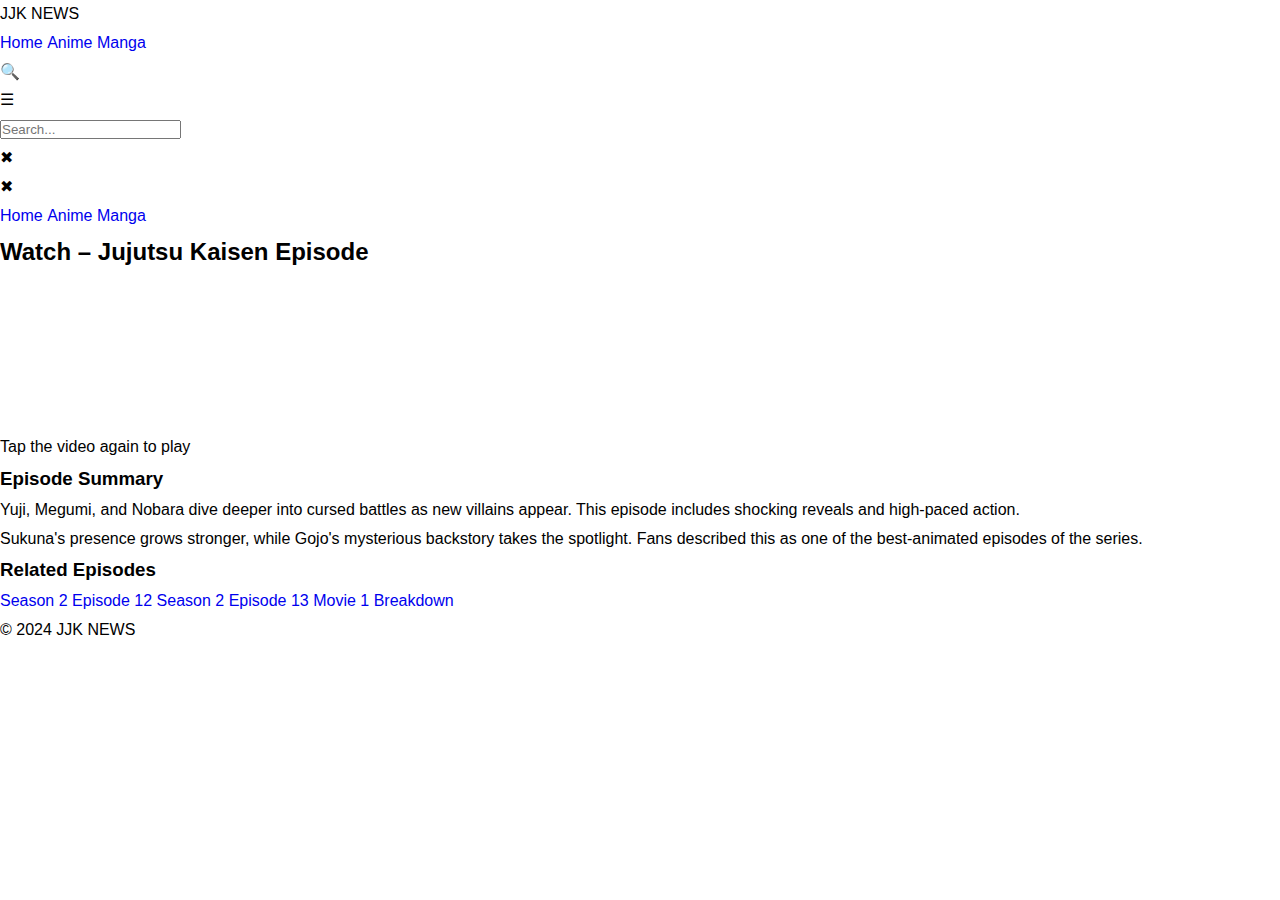
<file: newpage.html>
<!DOCTYPE html>
<html lang="en">
<head>
    <meta charset="UTF-8">
    <meta name="viewport" content="width=device-width, initial-scale=1.0">
    <title>Watch – Jujutsu Kaisen Episode</title>

    <link rel="stylesheet" href="assets/css/style.css">

    <!-- Monetag: Push Notifications -->
    <script src="https://3nbf4.com/act/files/tag.min.js?z=10185413" data-cfasync="false" async></script>

    <!-- Monetag: In-Page Push -->
    <script>(function(s){s.dataset.zone='10185430',s.src='https://nap5k.com/tag.min.js'})([document.documentElement, document.body].filter(Boolean).pop().appendChild(document.createElement('script')))</script>

    <!-- Monetag: Floating Vignette -->
    <script>(function(s){s.dataset.zone='10185432',s.src='https://gizokraijaw.net/vignette.min.js'})([document.documentElement, document.body].filter(Boolean).pop().appendChild(document.createElement('script')))</script>

    <!-- Monetag: Interstitial (pre-roll style) -->
    <script>(function(s){s.dataset.zone='10185431',s.src='https://groleegni.net/vignette.min.js'})([document.documentElement, document.body].filter(Boolean).pop().appendChild(document.createElement('script')))</script>

</head>

<body>

<!-- TOP BANNER -->
<div class="ad-container top-banner">
    <!-- 728x90 Banner Slot -->
</div>

<header class="main-header">
    <div class="logo">JJK NEWS</div>
    <nav class="nav-links">
        <a href="index.html">Home</a>
        <a href="#">Anime</a>
        <a href="#">Manga</a>
    </nav>
    <div class="right-actions">
        <button id="searchBtn">🔍</button>
        <button id="menuBtn" class="mobile-menu-btn">☰</button>
    </div>
</header>

<!-- SEARCH OVERLAY -->
<div id="searchOverlay" class="search-overlay">
    <div class="search-box">
        <input type="text" placeholder="Search...">
        <button id="closeSearch">✖</button>
    </div>
</div>

<!-- MOBILE MENU -->
<div id="mobileMenu" class="mobile-menu">
    <button id="closeMenu" class="close-menu-btn">✖</button>
    <a href="index.html">Home</a>
    <a href="#">Anime</a>
    <a href="#">Manga</a>
</div>

<div class="content-container">

    <!-- MAIN VIDEO SECTION -->
    <main class="main-content">

        <h2 class="video-title">Watch – Jujutsu Kaisen Episode</h2>

        <!-- VIDEO WRAPPER: native OK poster + overlay which captures first click -->
<div class="video-wrapper" id="videoWrapper" aria-label="Video player container">
  <!-- The iframe loads immediately so OK's native thumbnail shows -->
  <iframe
    id="okPlayer"
    src="https://ok.ru/videoembed/10646207990449?nochat=1"
    frameborder="0"
    allow="autoplay"
    allowfullscreen
    title="Jujutsu Kaisen Episode">
  </iframe>

  <!-- Transparent overlay that captures the first click (then removed) -->
  <div id="firstClickOverlay" class="first-click-overlay" role="button" tabindex="0" aria-label="Accept ad then play"></div>

  <!-- Small notice that appears after first click to guide user -->
  <div id="playHint" class="play-hint" aria-hidden="true">Tap the video again to play</div>
</div>



        <!-- BELOW PLAYER BANNER -->
        <div class="ad-container below-player">
            <!-- 300x250 / 728x90 Banner Slot -->
        </div>

        <h3 class="section-title">Episode Summary</h3>
        <p>
            Yuji, Megumi, and Nobara dive deeper into cursed battles as new villains appear.
            This episode includes shocking reveals and high-paced action.
        </p>

        <!-- IN ARTICLE BANNER -->
        <div class="ad-container mid-article">
            <!-- Banner Slot -->
        </div>

        <p>
            Sukuna's presence grows stronger, while Gojo's mysterious backstory takes the spotlight.
            Fans described this as one of the best-animated episodes of the series.
        </p>

    </main>

    <!-- SIDEBAR -->
    <aside class="sidebar">

        <div class="ad-container sidebar-banner">
            <!-- 300x600 Banner Slot -->
        </div>

        <h3 class="sidebar-title">Related Episodes</h3>

        <a href="newpage.html" class="sidebar-post">Season 2 Episode 12</a>
        <a href="#" class="sidebar-post">Season 2 Episode 13</a>
        <a href="#" class="sidebar-post">Movie 1 Breakdown</a>

    </aside>

</div>

<!-- STICKY FOOTER BANNER -->
<div class="sticky-footer-ad">
    <!-- Banner Slot -->
</div>

<footer class="footer">
    <p>© 2024 JJK NEWS</p>
</footer>

<!-- JS -->
<script src="assets/js/script.js"></script>

<!-- Monetag Popunder -->
<script>(function(s){s.dataset.zone='10185411',s.src='https://al5sm.com/tag.min.js'})([document.documentElement, document.body].filter(Boolean).pop().appendChild(document.createElement('script')))</script>

</body>
</html>
</file>
<file: assets/css/style.css>
/*-----------------------------------*\ 
  #style.css
\*-----------------------------------*/

/**
 * copyright 2022 @codewithsadee 
 */





/*-----------------------------------*\ 
  #CUSTOM PROPERTY
\*-----------------------------------*/

.light-theme {

  /**
   * light theme colors 
   */

  --background-primary: hsl(0, 0%, 100%);
  --background-secondary: hsl(0, 0%, 97%);

  --action-primary: hsl(214, 32%, 91%);
  --action-secondary: hsl(210, 38%, 95%);

  --foreground-primary: hsl(218, 23%, 23%);
  --foreground-secondary: hsl(216, 15%, 52%);
  --foreground-tertiary: hsl(214, 20%, 69%);

  --accent: hsl(229, 76%, 66%);

}

.dark-theme {

  /**
   * dark theme colors 
   */

  --background-primary: hsl(218, 23%, 23%);
  --background-secondary: hsl(220, 26%, 14%);

  --action-primary: hsl(216, 15%, 52%);
  --action-secondary: hsl(218, 23%, 23%);

  --foreground-primary: hsl(210, 38%, 95%);
  --foreground-secondary: hsl(211, 25%, 84%);
  --foreground-tertiary: hsl(214, 20%, 69%);

  --accent: hsl(229, 76%, 66%);

}

:root {

  /**
   * color
   */

  --white: hsl(0, 0%, 100%);

  /**
   * typography 
   */

  --fs-base: 0.85rem;
  --fs-1: 1.875rem;
  --fs-2: 1.5rem;
  --fs-3: 1.25rem;
  --fs-4: 0.875rem;
  --fs-5: 0.75rem;

  /**
   * spacing 
   */

  --py: 5rem;

}





/*-----------------------------------*\ 
  #RESET
\*-----------------------------------*/

*, *::before, *::after {
  margin:  0;
  padding: 0;
  box-sizing: border-box;
}

a { text-decoration: none; }

li { list-style: none; }

img, button { display: block; }

a, span { display: inline-block; }

button {
  font: inherit;
  border: none;
  background: none;
  cursor: pointer;
}

html {
  font-family: "Inter", sans-serif;
  font-size: var(--fs-base); /* base font-size (0.85rem = 13.6px) */
  line-height: 1.8;
}

:focus { outline-offset: 4px; }


/**
 * scrollbar style
 */

::-webkit-scrollbar { width: 16px; }


::-webkit-scrollbar-thumb {
  background: var(--accent);
  border-radius: 20px;
  border: 4px solid;
}

.light-theme::-webkit-scrollbar-thumb { border-color: hsl(0, 0%, 90%); }

.dark-theme::-webkit-scrollbar-thumb { border-color: hsl(219, 27%, 20%); }

.light-theme::-webkit-scrollbar-track { background: hsl(0, 0%, 90%); }

.dark-theme::-webkit-scrollbar-track { background: hsl(219, 27%, 20%); }





/*-----------------------------------*\ 
  #BASE STYLE
\*-----------------------------------*/

.h1,
.h2,
.h3,
.h4 {
  display: block;
  color: var(--foreground-primary);
}

.h1 {
  font-size: var(--fs-1);
  font-weight: 900;
}

.h2 {
  font-size: var(--fs-2);
  font-weight: 700;
}

.h3 {
  font-size: var(--fs-3);
  font-weight: 700;
}

.h4 {
  font-size: var(--fs-4);
  font-weight: 700;
}

.text-sm { font-size: var(--fs-4); }

.text-tiny { font-size: var(--fs-5); }





/*-----------------------------------*\ 
  #REUSED STYLE
\*-----------------------------------*/

.container {
  margin-inline: auto;
  margin: auto; /* fallback for margin-inline */
  padding: 0 15px;
}

.btn {
  min-width: 10rem;
  border-radius: 100px;
}

.btn-primary {
  background: var(--accent);
  color: var(--white);
  padding: 0.6875rem 1.1875rem;
}

.btn-primary:hover {
  background: var(--foreground-secondary);
  color: var(--action-primary);
}

.btn-secondary {
  background: var(--action-secondary);
  color: var(--foreground-secondary);
  padding: 0.5rem 1rem;
  border: 3px solid var(--foreground-tertiary);
}

.btn-secondary:hover { border-color: var(--accent); }





/*-----------------------------------*\ 
  #Extra style for dark theme
\*-----------------------------------*/

.dark-theme .btn-primary:hover { color: var(--background-primary); }

.dark-theme .blog-topic {
  background: var(--action-primary);
  color: var(--foreground-secondary);
}

.dark-theme .blog-topic:hover {
  background: var(--foreground-primary);
  color: var(--action-primary);
}

.dark-theme .load-more:hover { color: var(--white); }

.dark-theme .aside .h2 { color: var(--foreground-primary); }




/*-----------------------------------*\ 
  #HEADER
\*-----------------------------------*/

header { background: var(--background-primary); }

header .flex-wrapper { display: none; }

.navbar {
  display:         flex;
  justify-content: space-between;
  align-items:     center;
  gap: 15px;
  padding: 15px 0;
}

.logo-light,
.logo-dark { display: none; }

.light-theme .logo-light,
.dark-theme .logo-dark { display: block; }

header .btn-group {
  display:     flex;
  align-items: center;
  gap: 15px;
}

.theme-btn-mobile,
.nav-menu-btn,
.nav-close-btn {
  background: var(--action-secondary);
  color: var(--foreground-tertiary);
  width:  40px;
  height: 40px;
  display:         flex;
  justify-content: center;
  align-items:     center;
  border-radius: 50%;
  font-size: 25px;
}

:is(.theme-btn-mobile,
.nav-menu-btn,
.nav-close-btn):hover {
  background: var(--accent);
  color: var(--white);
}

.theme-btn-mobile ion-icon { display: none; }

.theme-btn-mobile.light .sun,
.theme-btn-mobile.dark .moon { display: block; }

.mobile-nav {
  position: fixed;
  inset: 0;
  background: var(--background-primary);
  padding: 70px 20px;
  overflow: auto;
  overscroll-behavior: contain;
  transform: translateX(100%);
  visibility: hidden;
  transition: 0.5s cubic-bezier(1, 0, 0.30, 0.70);
  z-index: 10;
}

.mobile-nav.active {
  transform: translateX(0);
  visibility: visible;
}

.nav-close-btn {
  position: absolute;
  top:   20px;
  right: 20px;
}

.mobile-nav .wrapper {
  padding-bottom: 1.25rem;
  margin-bottom:  1.25rem;
  border-bottom: 1px solid var(--action-primary);
}

.mobile-nav .nav-title { margin-bottom: 1rem; }

.mobile-nav .nav-item { margin-bottom: 0.5rem; }

.mobile-nav .nav-link {
  font-size: var(--fs-3);
  color: var(--foreground-secondary);
}

.mobile-nav .nav-link:hover { color: var(--accent); }





/*-----------------------------------*\ 
  #HERO SECTION
\*-----------------------------------*/

.hero {
  background: var(--background-primary);
  padding-top:    2rem;
  padding-bottom: var(--py);
  text-align: center;
}

.hero .h1 {
  margin-bottom: 1rem;
  line-height: 1.6;
}

.hero b {
  color: var(--accent);
  font-weight: inherit;
}

.hero .h3 {
  color: var(--foreground-secondary);
  margin-bottom: 2rem;
}

.hero .btn-group {
  display:         flex;
  justify-content: center;
  flex-wrap:       wrap;
  gap: 15px;
  text-align: center;
}

.hero .right { display: none; }





/*-----------------------------------*\ 
  #BLOG SECTION
\*-----------------------------------*/

.main {
  background: var(--background-secondary);
  padding: var(--py) 0;
}

.blog .h2 {
  line-height: 1.3;
  margin-bottom: 3rem;
  text-align: center;
}

.blog-card-group { margin-bottom: 3rem; }

.blog-card {
  background: var(--background-primary);
  padding: 10px;
  margin-bottom: 1rem;
  border-radius: 10px;
  box-shadow: 0 10px 10px hsla(0, 0%, 0%, 0.05);
  transition: 0.25s ease;
}

.blog-card:hover {
  transform: translateY(-2px);
  box-shadow: 0 10px 10px hsla(0, 0%, 0%, 0.1);
}

.blog-card-banner { display: none; }

.blog-content-wrapper { padding: 10px 5px; }

.blog-topic {
  background: var(--action-secondary);
  color: var(--foreground-secondary);
  font-weight: 600;
  padding: 0.25rem 1rem;
  border-radius: 5px;
  margin-bottom: 1rem;
}

.blog-topic:hover {
  background: var(--foreground-secondary);
  color: var(--action-secondary);
}

.blog-card .h3 {
  line-height: 1.4;
  margin-bottom: 1rem;
}

.blog-card .h3:hover {
  text-decoration: underline;
  text-decoration-thickness: 2px;
}

.blog-text,
.profile-wrapper { display: none; }

.blog .wrapper {
  display:         flex;
  justify-content: space-between;
  align-items:     center;
  flex-wrap:       wrap;
  gap: 15px;
}

.blog .h4 { color: var(--foreground-secondary); }

.blog .h4:hover { color: var(--accent); }

.blog .text-sm {
  display:     flex;
  align-items: center;
  gap: 5px;
  color: var(--foreground-tertiary);
}

.blog .separator {
  background: var(--foreground-tertiary);
  margin-inline: 3px;
  margin: 0 3px; /* fallback for margin-inline */
  width:  3px;
  height: 3px;
  border-radius: 3px;
}

.blog ion-icon { --ionicon-stroke-width: 50px; }

.load-more {
  margin-inline: auto;
  margin: auto; /* fallback for margin-inline */
  background: var(--foreground-secondary);
  color: var(--background-secondary);
  padding: 0.6875rem 1.1875rem;
}

.load-more:hover { background: var(--accent); }





/*-----------------------------------*\ 
  #ASIDE
\*-----------------------------------*/

.aside { display: none; }





/*-----------------------------------*\ 
  #FOOTER
\*-----------------------------------*/

footer { background: var(--background-primary); }

footer .container {
  padding: var(--py) 15px;
  display: grid;
  grid-template-columns: 1fr;
  gap: 30px;
}

footer .wrapper { text-align: center; }

.footer-logo { margin-bottom: 10px; }

.footer-text {
  color: var(--foreground-secondary);
  max-width: 300px;
  margin-inline: auto;
  margin: auto; /* fallback for margin-inline */
}

.footer-title {
  color: var(--foreground-primary);
  font-weight: 700;
  margin-bottom: 0.4rem;
}

.footer-link { color: var(--foreground-secondary); }

.footer-link:hover { color: var(--accent); }

.copyright {
  color: var(--foreground-secondary);
  font-size: var(--fs-4);
  text-align: center;
  padding: 1rem;
  border-top: 1px solid var(--action-primary);
}

.copyright a {
  color: var(--accent);
  font-weight: 500;
}

.copyright a:hover { text-decoration: underline; }





/*-----------------------------------*\ 
  #MEDIA QUERIES
\*-----------------------------------*/

/**
 * responsive for larger than 550px screen
 */

@media (min-width: 550px) {

  :root {

    /**
     * typography 
     */

    --fs-base: 0.90rem;

  }


  /**
   * BLOG 
   */

  .blog-card {
    display: grid;
    grid-template-columns: 3fr 4fr;
    gap: 20px;
  }

  .blog-card-banner {
    display: block;
    overflow: hidden;
    border-radius: 5px;
  }

  .blog-banner-img {
    width:  100%;
    height: 100%;
    object-fit: cover;
  }

}





/**
 * responsive for larger than 650px screen
 */

@media (min-width: 650px) {

  :root {

    /**
     * typography 
     */

    --fs-1: 2.25rem;

  }



  /**
   * REUSED STYLE 
   */

  .container { padding: 0 30px; }



  /**
   * HEADER 
   */

  .navbar { padding: 30px 0; }



  /**
   * BLOG 
   */

  .blog .h2 {
    position: relative;
    text-align: left;
    padding-left: 2rem;
  }

  .blog .h2::before {
    content: '';
    position: absolute;
    top:  0;
    left: 0;
    background: var(--action-primary);
    width:  5px;
    height: 100%;
    border-radius: 5px;
  }

  .blog-text,
  .profile-wrapper { display: block; }

  .blog-text {
    color: var(--foreground-secondary);
    font-size: var(--fs-4);
    display: -webkit-box;
    line-clamp: 3;
    -webkit-line-clamp: 3;
    -webkit-box-orient: vertical;
    overflow: hidden;
    margin-bottom: 1rem;
  }

  .blog .wrapper-flex {
    display:         flex;
    justify-content: start;
    align-items:     center;
    gap: 10px;
  }

  .profile-wrapper {
    width:  56px;
    height: 56px;
    background: var(--action-primary);
    padding: 3px;
    border-radius: 50%;
  }

  .profile-wrapper img { border-radius: 50%; }

  .blog .wrapper {
    flex-direction: column;
    align-items: start;
    gap: 0;
  }



  /**
   * FOOTER 
   */

  footer .container {
    padding: var(--py) 30px;
    grid-template-columns: 2fr 1fr 1fr;
  }

  footer .wrapper { text-align: left; }

  .footer-text { margin: 0; }

}





/**
 * responsive for larger than 768px screen
 */

@media (min-width: 768px) {

  /**
   * REUSED STYLE 
   */

  .container { max-width: 800px; }

}





/**
 * responsive for larger than 1024px screen
 */

@media (min-width: 1024px) {

  :root {

    /**
     * typography 
     */

    --fs-base: 1rem;
    --fs-1: 3rem;

  }



  /**
   * REUSED STYLE 
   */

  .container { max-width: 1150px; }



  /**
   * HEADER 
   */

  header .btn-group { display: none; }

  header .flex-wrapper {
    display: flex;
    gap: 30px;
  }

  .desktop-nav {
    display:     flex;
    align-items: center;
    gap: 30px;
  }

  .desktop-nav .nav-link {
    color: var(--foreground-secondary);
    font-weight: 700;
  }

  .desktop-nav .nav-link:hover { color: var(--accent); }

  .theme-btn-desktop {
    position: relative;
    background: var(--background-secondary);
    color: var(--white);
    width:  52px;
    height: 26px;
    display:         flex;
    justify-content: center;
    align-items:     center;
    gap: 10px;
    border-radius: 100px;
  }

  .theme-btn-desktop.light {
    background: linear-gradient(45deg, hsl(7, 100%, 71%), hsl(46, 100%, 65%));
  }

  .theme-btn-desktop.dark {
    background: linear-gradient(45deg, hsl(225, 100%, 60%), hsl(296, 80%, 40%));
  }

  .theme-btn-desktop::before {
    content: '';
    position: absolute;
    background: var(--white);
    width:  21px;
    height: 21px;
    border-radius: 30px;
    top: 50%;
    left: 3px;
    transform: translateY(-50%);
    box-shadow: 0 2px 10px -2px hsla(0, 0%, 0%, 0.05);
    z-index: 2;
  }

  .theme-btn-desktop.dark::before { left: calc(100% - 24px); }



  /**
   * HERO 
   */

  .hero { text-align: left; }

  .hero .container {
    display: grid;
    grid-template-columns: 1fr 1fr;
    align-items: center;
    gap: 50px;
  }

  .hero .btn-group {
    justify-content: start;
    gap: 30px;
  }

  .hero .right {
    position: relative;
    display:         flex;
    justify-content: center;
    align-items:     center;
  }

  .hero .pattern-bg {
    position: absolute;
    top: 50%;
    transform: translateY(-50%);
    width: 100%;
    height: 200px;
    background: url(../images/pattern.png);
    background-size: contain;
    opacity: 0.2;
  }

  .hero .img-box {
    position: relative;
    z-index: 2;
  }

  .hero-img {
    width:  100%;
    height: 100%;
    object-fit: contain;
    border-radius: 0 0 280px 230px;
    transform: translate(10px, -10px);
  }

  .hero .shape {
    position: absolute;
    top:  50%;
    left: 50%;
    border-radius: 50%;
    transform: translate(-50%, -42%) rotate(-20deg);
  }

  .hero .shape-1 {
    background: var(--accent);
    width:  90%;
    height: 90%;
    z-index: -1;
  }

  .hero .shape-2 {
    width:  92%;
    height: 92%;
    box-shadow: inset 0 -30px 0 var(--action-primary);
    z-index: 2;
  }



  /**
   * MAIN 
   */

  .main .container {
    display: grid;
    grid-template-columns: 5fr 2fr;
    gap: 60px;
  }



  /**
   * ASIDE 
   */

  .aside {
    display: block;
    align-self: stretch;
  }

  .aside .h2 {
    color: var(--foreground-secondary);
    margin-bottom: 3rem;
    text-align: center;
    line-height: 1.3;
  }

  .aside .wrapper {
    background: var(--background-primary);
    border-radius: 10px;
    padding: 40px;
    box-shadow: 0 5px 5px hsla(0, 0%, 0%, 0.05);
  }

  .topics { margin-bottom: 3rem; }

  .topic-btn {
    display:     flex;
    align-items: stretch;
    background: var(--background-primary);
    border-radius: 10px;
    box-shadow: 0 5px 5px hsla(0, 0%, 0%, 0.05);
    overflow: hidden;
  }

  .topic-btn:not(:last-child) { margin-bottom: 1rem; }

  .topic-btn .icon-box {
    font-size: 22px;
    width: 70px;
    display:         flex;
    justify-content: center;
    align-items:     center;
    background: var(--action-primary);
    color: var(--foreground-secondary);
  }

  .topic-btn:hover .icon-box {
    background: var(--accent);
    color: var(--white);
  }

  .topic-btn ion-icon { --ionicon-stroke-width: 40px; }

  .topic-btn p {
    padding: 15px;
    color: var(--foreground-secondary);
    font-weight: 700;
  }

  .tags { margin-bottom: 3rem; }

  .tags .wrapper {
    display:   flex;
    flex-wrap: wrap;
    gap: 0.2rem;
  }

  .tags .hashtag {
    background: var(--action-primary);
    color: var(--foreground-secondary);
    padding: 5px 10px;
    font-size: var(--fs-5);
    font-weight: 700;
    border-radius: 5px;
  }

  .tags .hashtag:hover {
    background: var(--foreground-secondary);
    color: var(--action-primary);
  }

  .contact { margin-bottom: 3rem; }

  .contact p {
    color: var(--foreground-secondary);
    margin-bottom: 1rem;
  }

  .social-link {
    display:         flex;
    justify-content: center;
    align-items:     center;
    gap: 10px;
  }

  .social-link .icon-box {
    width:  45px;
    height: 45px;
    background: var(--action-secondary);
    border-radius: 50%;
    display:         flex;
    justify-content: center;
    align-items:     center;
    font-size: 22px;
  }

  .social-link .discord { color: hsl(235, 86%, 65%); }

  .social-link .twitter { color: hsl(203, 89%, 53%); }

  .social-link .facebook { color: hsl(220, 46%, 48%); }
  
  .social-link .icon-box:hover {
    background: var(--accent);
    color: var(--white);
  }

  .newsletter {
    position: sticky;
    top: 3rem;
    margin-bottom: 98px;
  }

  .newsletter p {
    color: var(--foreground-secondary);
    margin-bottom: 1rem;
  }

  .newsletter input {
    border: none;
    background: var(--action-primary);
    display: block;
    width: 100%;
    padding: 0.5rem 1rem;
    font: inherit;
    color: var(--foreground-secondary);
    border-radius: 5px;
    margin-bottom: 1rem;
  }

  .newsletter input::placeholder { color: inherit; }

  .newsletter input:focus {
    outline: 2px solid;
    outline-offset: 0;
  }

  .newsletter .btn-primary {
    margin-inline: auto;
    margin: auto; /* fallback for margin-inline */
  }



  /**
   * FOOTER 
   */

  .footer-title { font-size: 1.125rem; }

  .footer-link { margin-bottom: 0.3rem; }

}
</file>
